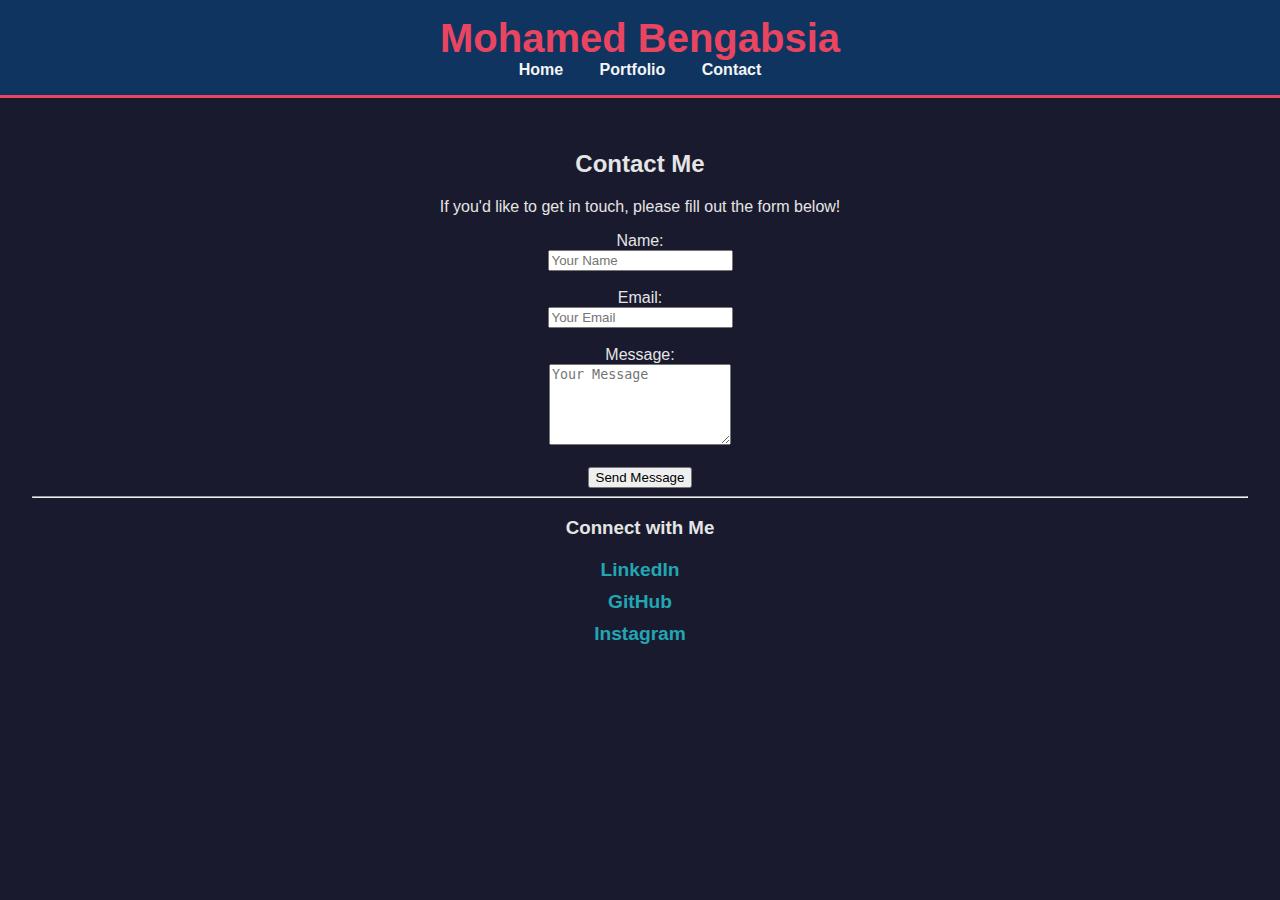
<file: finalproject/contact.html>
<!DOCTYPE html>
<html lang="en">
<head>
    <meta charset="UTF-8">
    <meta name="viewport" content="width=device-width, initial-scale=1.0">
    <title>Mohamed Bengabsia - Contact</title>
    <link rel="stylesheet" href="style.css">
</head>
<body>
    <header>
        <h1>Mohamed Bengabsia</h1>
        <nav>
            <a href="index.html">Home</a>
            <a href="portfolio.html">Portfolio</a>
            <a href="contact.html">Contact</a>
        </nav>
    </header>
    <main>
        <section>
            <h2>Contact Me</h2>
            <p>If you'd like to get in touch, please fill out the form below!</p>
            <form action="#" method="post">
                <label for="name">Name:</label><br>
                <input type="text" id="name" name="name" placeholder="Your Name" required><br><br>

                <label for="email">Email:</label><br>
                <input type="email" id="email" name="email" placeholder="Your Email" required><br><br>

                <label for="message">Message:</label><br>
                <textarea id="message" name="message" rows="5" placeholder="Your Message" required></textarea><br><br>

                <button type="submit">Send Message</button>
            </form>
            <hr>
            <h3>Connect with Me</h3>
            <ul>
                <li><a href="https://www.linkedin.com/in/mohamedbengabsia/" target="_blank">LinkedIn</a></li>
                <li><a href="https://github.com/mohamedbengabsia" target="_blank">GitHub</a></li>
                <li><a href="https://www.instagram.com/tfk.moe/" target="_blank">Instagram</a></li>
            </ul>
        </section>
    </main>
</body>
</html>
</file>
<file: finalproject/style.css>
/* General Styles */
body {
    margin: 0;
    font-family: 'Roboto', sans-serif; /* Modern font */
    background-color: #1a1a2e;
    color: #e5e5e5;
}

/* Header */
header {
    background-color: #0f3460;
    padding: 1em;
    text-align: center;
    border-bottom: 3px solid #e94560;
}

header h1 {
    margin: 0;
    font-size: 2.5rem;
    color: #e94560;
    font-family: 'Montserrat', sans-serif;
}

nav a {
    margin: 0 1em;
    text-decoration: none;
    color: #f5f5f5;
    font-weight: bold;
}

nav a:hover {
    color: #e94560;
}

/* Main Section */
main {
    padding: 2em;
    text-align: center;
}

/* Connect with Me Section */
ul {
    list-style: none;
    padding: 0;
    margin: 20px auto;
    max-width: 500px;
    text-align: center; /* Center the list */
}

ul li {
    margin: 10px 0;
    font-size: 1.2rem;
}

ul li a {
    color: #22a6b3;
    font-weight: bold;
    text-decoration: none;
    font-family: 'Roboto', sans-serif;
}

ul li a:hover {
    color: #e94560;
    text-decoration: underline;
}

/* Form Section */
/* Portfolio Section */
.portfolio-item {
    margin: 20px auto;
    padding: 20px;
    max-width: 800px;
    background-color: #0f3460;
    border-radius: 10px;
    box-shadow: 0 4px 8px rgba(0, 0, 0, 0.3);
    color: #e5e5e5;
}

.portfolio-item h3 {
    color: #e94560;
    margin-bottom: 15px;
    text-align: center;
    font-size: 1.5rem;
    font-family: 'Montserrat', sans-serif; /* Modern font for portfolio headings */
}

.portfolio-item ul {
    list-style-type: square;
    padding-left: 20px;
    font-size: 1rem;
}

.portfolio-item ul li {
    margin: 10px 0;
}

.portfolio-item ul li strong {
    color: #22a6b3;
}

.portfolio-image {
    display: block;
    margin: 10px auto;
    max-width: 100%;
    border-radius: 8px;
    box-shadow: 0 4px 8px rgba(0, 0, 0, 0.2);
}
/* Center Contact Me Section */
main h2, main p {
    text-align: center; /* Center headings and text */
}

/* Flexbox for Home Page */
.flex-container {
    display: flex;
    justify-content: space-between;
    align-items: flex-start;
    gap: 20px;
    max-width: 1200px;
    margin: 0 auto;
    padding: 20px;
    flex-wrap: wrap;
}

.left-section {
    flex: 1 1 45%;
    max-width: 45%;
    display: flex;
    flex-direction: column;
    gap: 20px;
}

.text-box {
    background-color: #0f3460;
    padding: 20px;
    border: 2px solid #e94560;
    border-radius: 10px;
    box-shadow: 0 4px 8px rgba(0, 0, 0, 0.3);
    color: #e5e5e5;
    text-align: left;
}

.text-box h2 {
    font-size: 2.5rem;
    font-family: 'Poppins', sans-serif;
    color: #e94560;
    margin-bottom: 15px;
}

.text-box p {
    font-size: 1.5rem;
    font-family: 'Roboto', sans-serif;
    line-height: 1.8;
    margin-bottom: 15px;
}

.headshot {
    width: 400px;
    height: 400px;
    border-radius: 15px;
    box-shadow: 0 6px 12px rgba(0, 0, 0, 0.4);
    align-self: center;
    object-fit: cover;
}

.video-section {
    flex: 1 1 45%;
    max-width: 45%;
    text-align: center;
    background-color: #0f3460;
    padding: 15px;
    border: 2px solid #e94560;
    border-radius: 10px;
    box-shadow: 0 4px 8px rgba(0, 0, 0, 0.3);
}

.video-box {
    width: 100%;
    border-radius: 8px;
    box-shadow: 0 4px 8px rgba(0, 0, 0, 0.2);
}

/* Responsive Design */
@media (max-width: 768px) {
    .flex-container {
        flex-direction: column;
        align-items: center;
    }

    .left-section, .video-section {
        max-width: 100%;
    }

    .headshot {
        width: 250px;
        height: 250px;
    }
}
</file>
